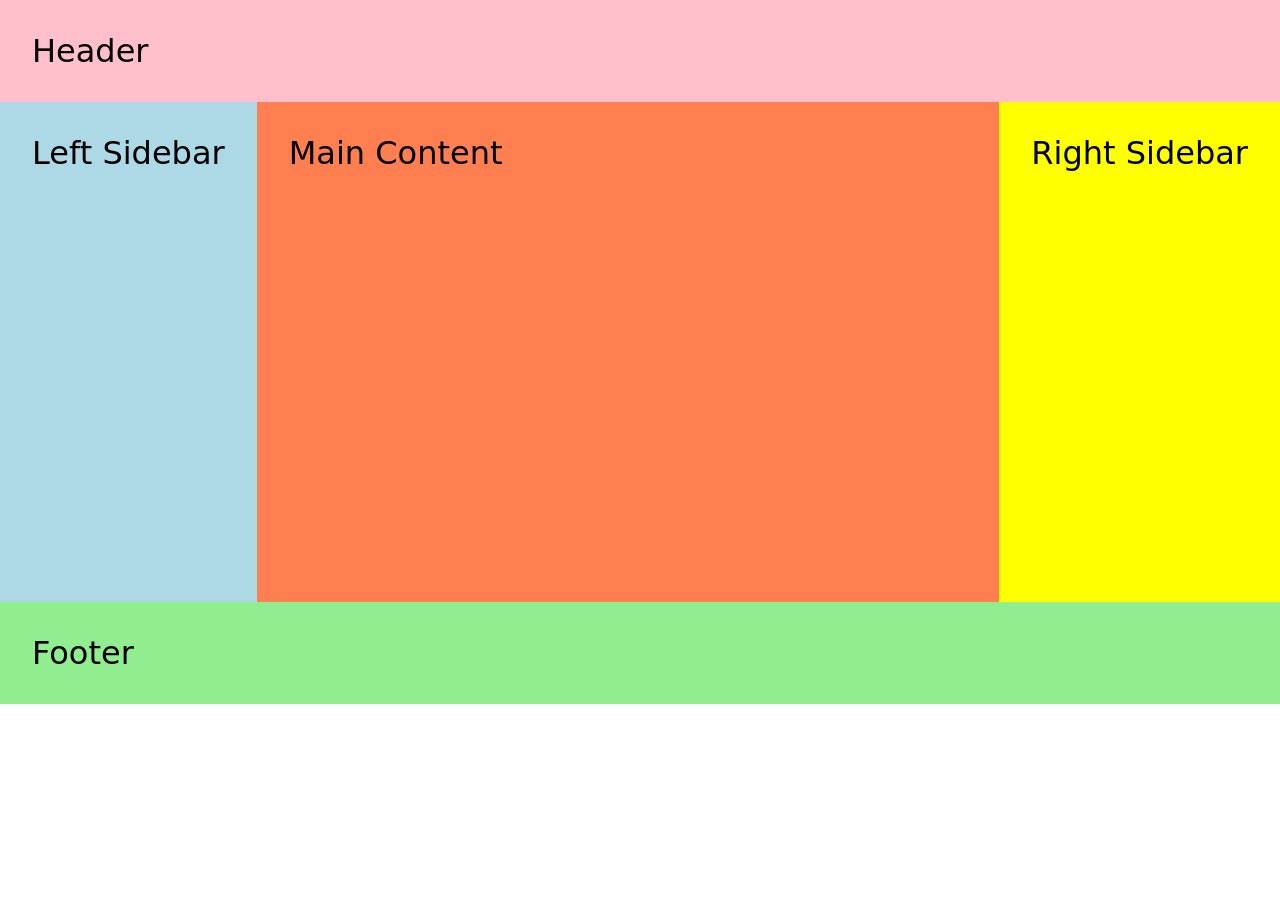
<file: Week01/holy-grail-layout.html>
<!DOCTYPE html>
<html lang="en">
<head>
    <meta charset="UTF-8">
    <meta name="viewport" content="width=device-width, initial-scale=1.0">
    <title>Holy Grail Layout</title>
    <link rel="stylesheet" href="styles/holy-grail-layout.css">
</head>
<body>
    <div class="parent">
        <header class="pink section">Header</header>
        <div class="left-side blue section">Left Sidebar</div>
        <main class="section coral">Main Content</main>
        <div class="right-side yellow section">Right Sidebar</div>
        <footer class="green section">Footer</footer>
    </div>
</body>
</html>
</file>
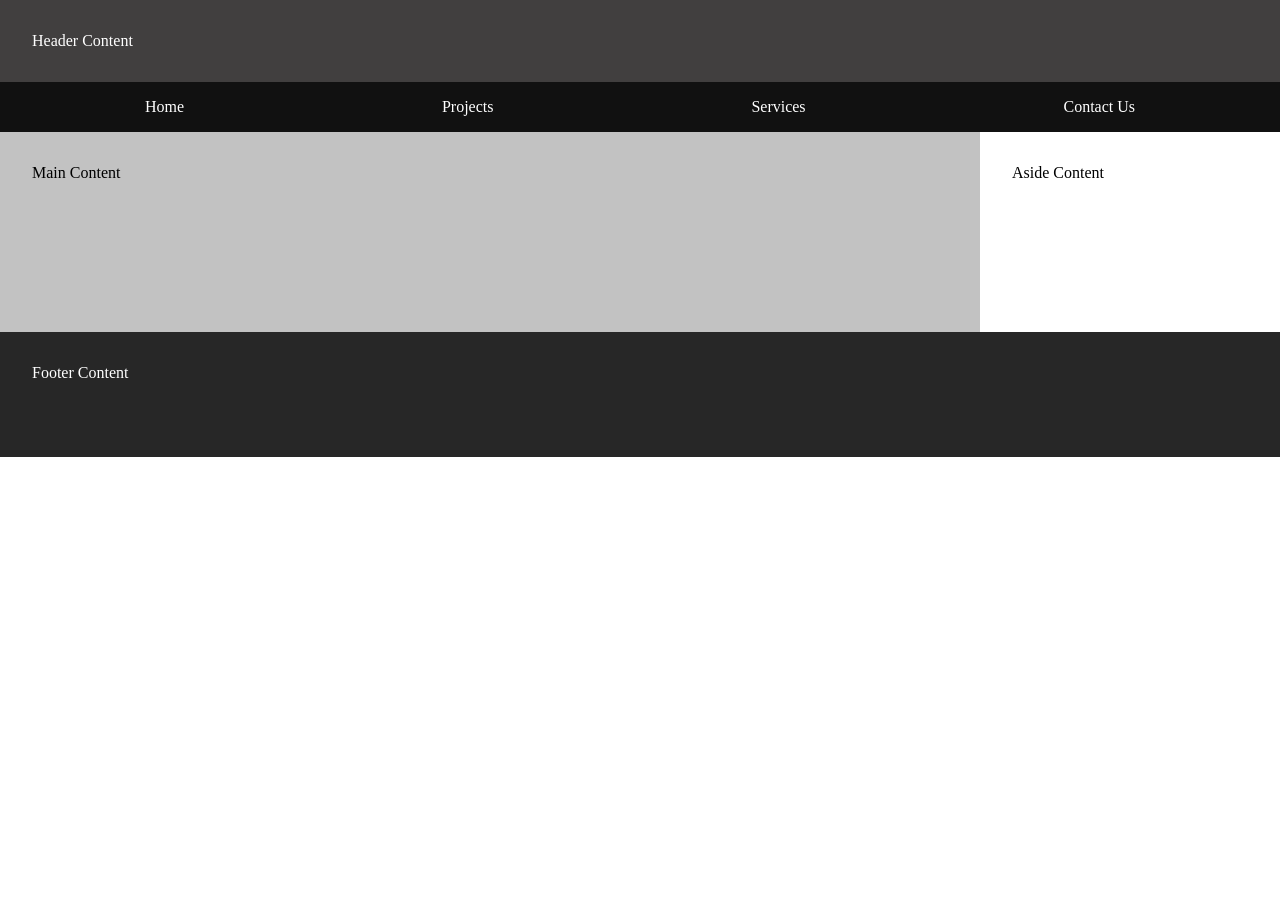
<file: Week01/practice-layout.html>
<!DOCTYPE html>
<html lang="en">

<head>
    <meta charset="UTF-8">
    <meta name="viewport" content="width=device-width, initial-scale=1.0">
    <title>Document</title>
    <link rel="stylesheet" href="styles/practice-layout.css">
</head>


<body>
    <header>Header Content</header>
    <nav>
        <ul>
            <li>Home</li>
            <li>Projects</li>
            <li>Services</li>
            <li>Contact Us</li>
        </ul>
    </nav>
    <main>Main Content</main>
    <aside>Aside Content</aside>
    <Footer>Footer Content</Footer>
</body>

</html>
</file>
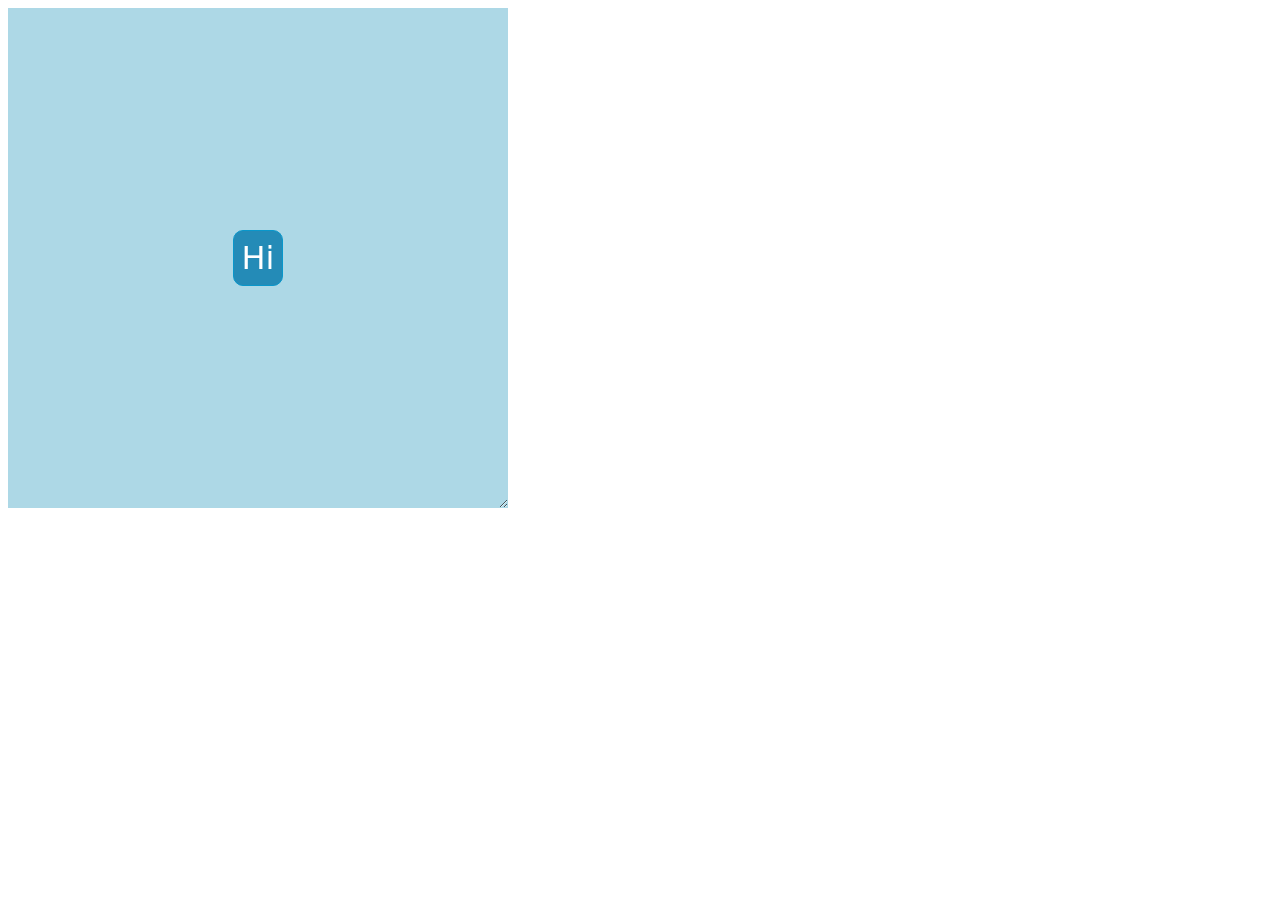
<file: Week01/super-centered.html>
<!DOCTYPE html>
<html lang="en">
<head>
    <meta charset="UTF-8">
    <meta name="viewport" content="width=device-width, initial-scale=1.0">
    <title>Super Centered</title>
    <link rel="stylesheet" href="styles/super-centered.css">
</head>
<body>
    <div class="parent">
        <div class="child" contenteditable>
            Hi
        </div>
    </div>
    
</body>
</html>
</file>
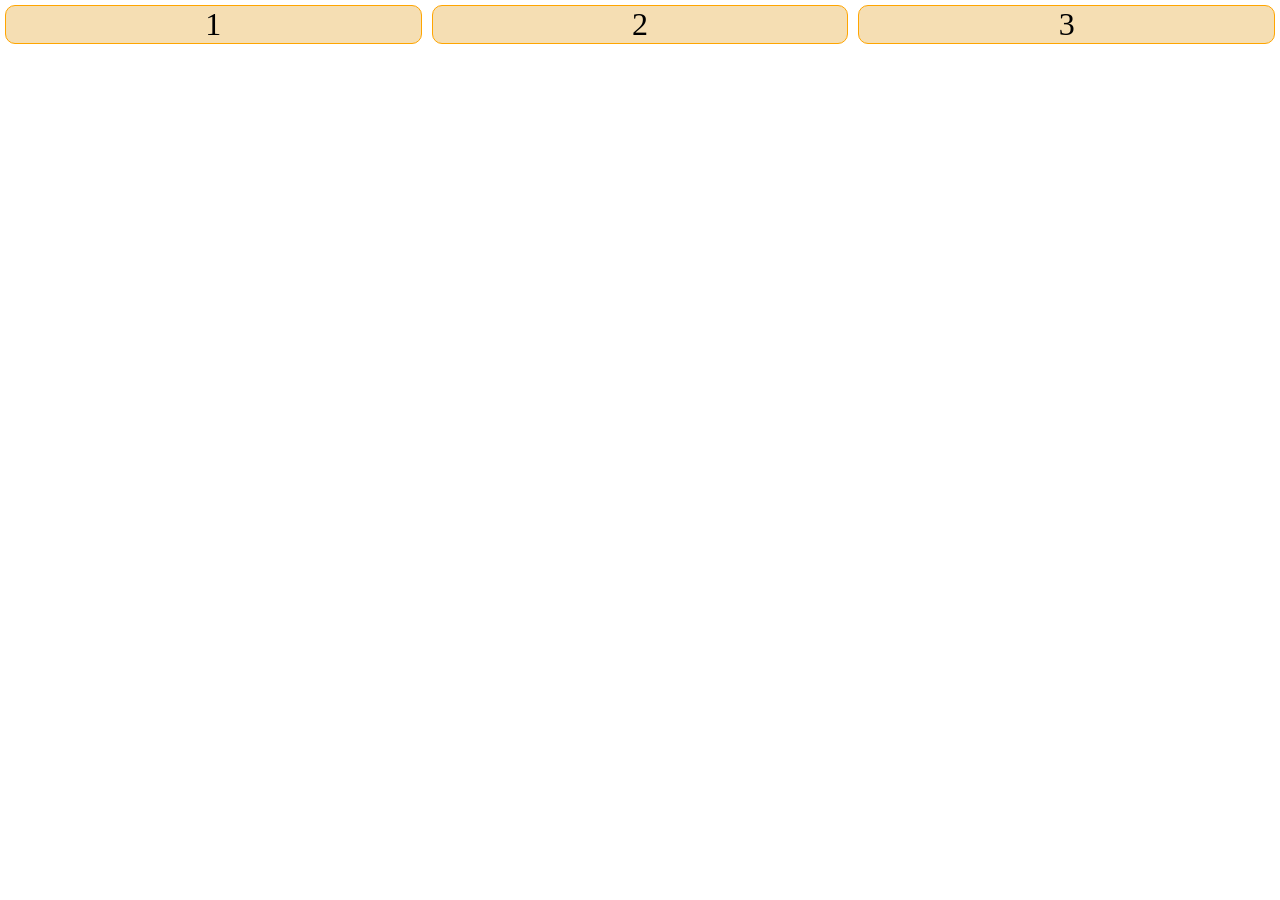
<file: Week01/the-deconstructued-pancake.html>
<!DOCTYPE html>
<html lang="en">

<head>
    <meta charset="UTF-8">
    <meta name="viewport" content="width=device-width, initial-scale=1.0">
    <title>Document</title>
    <link rel="stylesheet" href="styles/the-deconstructed-pancake.css">
</head>

<body>
    <div class="parent">
        <div class="child left">1</div>
        <div class="child center">2</div>
        <div class="child right">3</div>
    </div>
</body>

</html>
</file>
<file: Week01/styles/holy-grail-layout.css>
* {
    padding: 0;
    margin: 0;
    box-sizing: border-box;
}

.parent {
    display: grid;
    grid-template: auto 1fr auto / auto 1fr auto;
}

body {
    font-size: 2rem;
    font-family: system-ui, serif;
}

header {
    grid-column: 1 /4;
}

.left-side {
    grid-column: 1 /2;
}

main {
    grid-column: 2/3;
    height: 500px;
}

.right-side {
    grid-column: 3/4;
}

footer {
    grid-column: 1/4;
}

.section {
    padding: 2rem;
}

.pink {
    background: pink;
}
.blue {
    background: lightblue;
}
.coral {
    background: coral;
}
.yellow {
    background: yellow;
}
.green {
    background: lightgreen;
}
</file>
<file: Week01/styles/practice-layout.css>
*{
        padding: 0;
        margin: 0;
        box-sizing: border-box;
    }
    body {
        display: grid;
        grid-template-columns: auto 300px;
    }

    header {
        background-color:  #413f3f;
        color: white;
        padding: 2rem;
        grid-column: 1 / 3;
    }
    
    nav {
        background-color: #111111;
        color: white;
        grid-column: 1/3;
    }
    
    nav ul {
        display: flex;
        justify-content: space-around;
        padding: 1rem;
    }
    
    nav ul li {
        list-style-type: none;
    }
    
    main {
        background-color: #c2c2c2;
        color: black;
        height: 200px;
        padding: 2rem;
    }
    
    aside {
        padding: 2rem;
    }
    
    footer {
        background-color: #272727;
        color: white;
        padding: 2rem;
        height: 125px;
        grid-column: 1/3;    }
</file>
<file: Week01/styles/super-centered.css>
.parent{
    display: grid;
    place-items: center;

    background: lightblue;
    width: 500px;
    height: 500px;

    resize: both;
    overflow: auto;
}

.child {
    padding: 0.5rem;
    border-radius: 10px;
    border: 1px solid rgb(9, 151, 203);
    background: rgb(36, 139, 183);
    color: white;
    font-size: 2rem;
    text-align: center;
}


body {
    font-family: system-ui, serif;
}
</file>
<file: Week01/styles/the-deconstructed-pancake.css>
* {
    padding: 0;
    margin: 0 auto;
}

body {
    font-size: 2rem;
}

.parent {
    display: flex;
    flex-wrap: wrap;
    justify-content: center;
    
}

.child {
    border: 1px solid orange;
    border-radius: 10px;
    /* padding: 2rem; */
    margin: 5px;
    flex: 1 1 300px;
    background-color: wheat;
}

.child {
    text-align: center;
}
</file>
